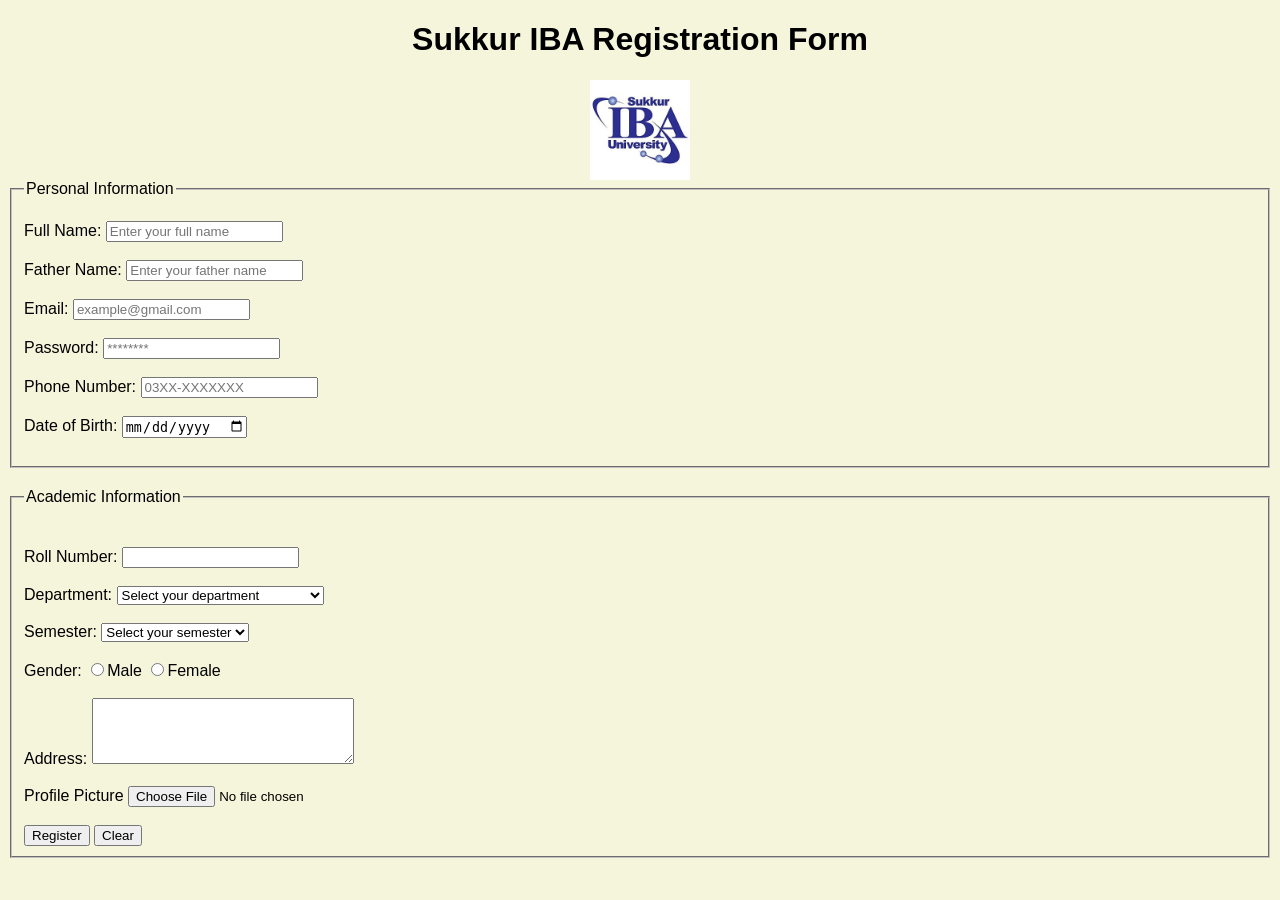
<file: University Registration Form/UniversityStudentRegistrationForm.html>
<!DOCTYPE html>
<html lang="en">
<head>
    <meta charset="UTF-8">
    <meta name="viewport" content="width=device-width, initial-scale=1.0">
    <title>Registration Form</title>
    <style>
        body {
            background-color: beige;
            font-family: Arial, sans-serif;
        }

        h1 {
            text-align: center;
        }
        img{
            display: block;
            margin:auto;
        }

        fieldset {
            margin-bottom: 20px;
        }
    </style>
</head>
<body>
    <header><h1>Sukkur IBA Registration Form</h1>
        <img src="SIBA_Logo.jpg" alt="IBA img" height="100" width="100">
    </header>

    <form action="" method="post">
        <fieldset>
            <legend>Personal Information</legend>
        
            <br>
            <label for="fullname">Full Name:</label>
            <input type="text" 
                    placeholder="Enter your full name" 
                    required 
                    name="full_name"
                    id="fullname">
            <br><br>
            <label for="fathername">Father Name:</label>
            <input type="text" 
                    placeholder="Enter your father name" 
                    name="father_name" 
                    required 
                    id="fathername">
            <br><br>
            <label for="email">Email:</label>
            <input type="email" 
                    placeholder="example@gmail.com" 
                    name="email" 
                    id="email"
                    required>
            <br><br>
            <label for="password">Password: </label>
            <input type="password" 
                    placeholder="********" 
                    name="password" 
                    id="password" 
                    required 
                    minlength="8" 
                    maxlength="16">
            <br><br>
            <label for="phone">Phone Number: </label>
            <input type="tel" 
                    pattern="[0-9]{11}" 
                    placeholder="03XX-XXXXXXX" 
                    id="phone"
                    name="phone_number" 
                    required>
            <br><br>
            <label for="dob">Date of Birth: </label>
            <input type="date"
                    id="dob" 
                    name="date_of_birth"
                    required>
            <br><br>
        </fieldset>

        <fieldset>
            <legend>Academic Information</legend>
        <br><br>
        <div>
            <label for="rollnumber">Roll Number: </label>
            <input type="text" 
                    id="rollnumber"
                    name="roll_number" 
                    required>
            <br><br>
            <label for="department">Department:</label>
            <select id="department"  
                    name="department"
                    required>
                <option value="">Select your department</option>
                <option value="cs">Computer Science</option>
                <option value="media&communication">Media & Communication</option>
                <option value="bba">BBA</option>
                <option value="bed">B.Ed</option>
                <option value="cse">Computer Science Engineering</option>
                <option value="ai">Artificial Intelligence</option>
                <option value="math">Mathematics</option>
            </select>
            <br><br>
            <label for="semes">Semester: </label>
            <select name="semester" 
                    id="semester" 
                    required>
                <option value="">Select your semester</option>
                <option value="1">1</option>
                <option value="2">2</option>
                <option value="3">3</option>
                <option value="4">4</option>
                <option value="5">5</option>
                <option value="6">6</option>
                <option value="7">7</option>
                <option value="8">8</option>
            </select>
            <br><br>
            <label>Gender: </label>
            <input type="radio" 
                    name="gender" 
                    id="male" 
                    value="Male" 
                    required>Male
            <input type="radio" 
                    name="gender" 
                    id="female" 
                    value="Female" 
                    required>Female
            <br><br>
            <label for="address">Address: </label>
            <textarea name="address" 
                    id="address" 
                    required 
                    rows="4" 
                    cols="30"></textarea>
            <br><br>
            <label for="pic">Profile Picture</label>
            <input type="file" 
                    id="pic"
                    name="profile_picture"
                    accept=".jpeg,.png,.jpg"
                    required>
            <br><br>
            <input type="submit"
                    value="Register">
            <input type="reset" 
                    value="Clear">
        </div>
        </fieldset>
    </form>
    
</body>
</html>
</file>
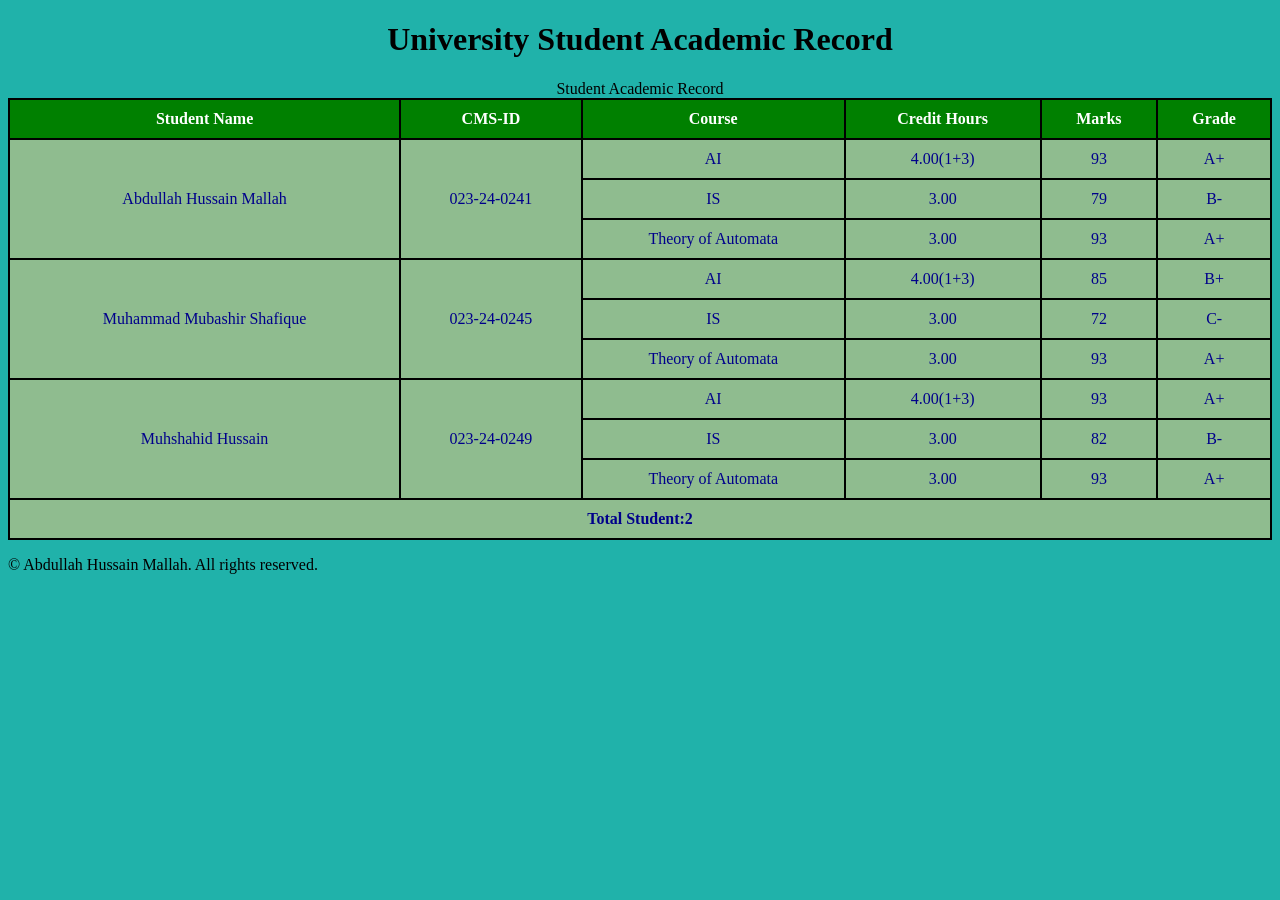
<file: University Student Record/UniversityDataTable.html>
<!DOCTYPE html>
<html lang="en">
<head>
    <meta charset="UTF-8">
    <meta name="viewport" content="width=device-width, initial-scale=1.0">
    <title>Data Table</title>
    <link rel="stylesheet" href="style.css">

</head>
<body>
    <header>
        <h1 class="h1">University Student Academic Record</h1>
    </header>
    <main>
        <table>
            <caption>
                Student Academic Record
            </caption>

            <thead>
                <tr>
                    <th>Student Name</th>
                    <th>CMS-ID</th>
                    <th>Course</th>
                    <th>Credit Hours</th>
                    <th>Marks</th>
                    <th>Grade</th>
                </tr>
            </thead>

            <tbody>
                
                <tr>
                    <td rowspan="3">Abdullah Hussain Mallah</td>
                    <td rowspan="3">023-24-0241</td>
                    <td>AI</td>
                    <td>4.00(1+3)</td>
                    <td>93</td>
                    <td>A+</td>
                </tr>
                <tr>
                     <td>IS</td>
                    <td>3.00</td>
                    <td>79</td>
                    <td>B-</td>
                </tr>
                <tr>
                     <td>Theory of Automata</td>
                    <td>3.00</td>
                    <td>93</td>
                    <td>A+</td>
                </tr>
                <tr>
                    <td rowspan="3">Muhammad Mubashir Shafique</td>
                    <td rowspan="3">023-24-0245</td>
                    <td>AI</td>
                    <td>4.00(1+3)</td>
                    <td>85</td>
                    <td>B+</td>
                </tr>
                <tr>
                    <td>IS</td>
                    <td>3.00</td>
                    <td>72</td>
                    <td>C-</td>
                </tr>
                <tr>
                    <td>Theory of Automata</td>
                    <td>3.00</td>
                    <td>93</td>
                    <td>A+</td>
                </tr>
                <tr>
                    <td rowspan="3">Muhshahid Hussain</td>
                    <td rowspan="3">023-24-0249</td>
                    <td>AI</td>
                    <td>4.00(1+3)</td>
                    <td>93</td>
                    <td>A+</td>
                </tr>
                <tr>
                    <td>IS</td>
                    <td>3.00</td>
                    <td>82</td>
                    <td>B-</td>
                </tr>
                <tr>
                    <td>Theory of Automata</td>
                    <td>3.00</td>
                    <td>93</td>
                    <td>A+</td>
                </tr>
                
            </tbody>
            <tfoot>
                <tr>
                    <td colspan="6">Total Student:2</td>
                </tr>
            </tfoot>
        </table>
    </main>

    <footer>
        <p class="footer">&copy; Abdullah Hussain Mallah. All rights  reserved.</p>
    </footer>
    
</body>
</html>
</file>
<file: University Student Record/style.css>
.h1{
    text-align: center;
}
table,th,td{
    border-collapse: collapse;
    margin: auto;
    text-align: center;
    border: 2px solid black;
    align-self: auto;

}
table{
    width: 100%;
}
th,td{
    padding: 10px;
}
th{
    background-color: green;
    color: white;
}
td{
    background-color: #8FBC8F;
    color:darkblue;
}
body{
    background-color: lightseagreen;
}
.header{
    background-color: green;
}
tfoot{
    font-weight: bold;
}
</file>
